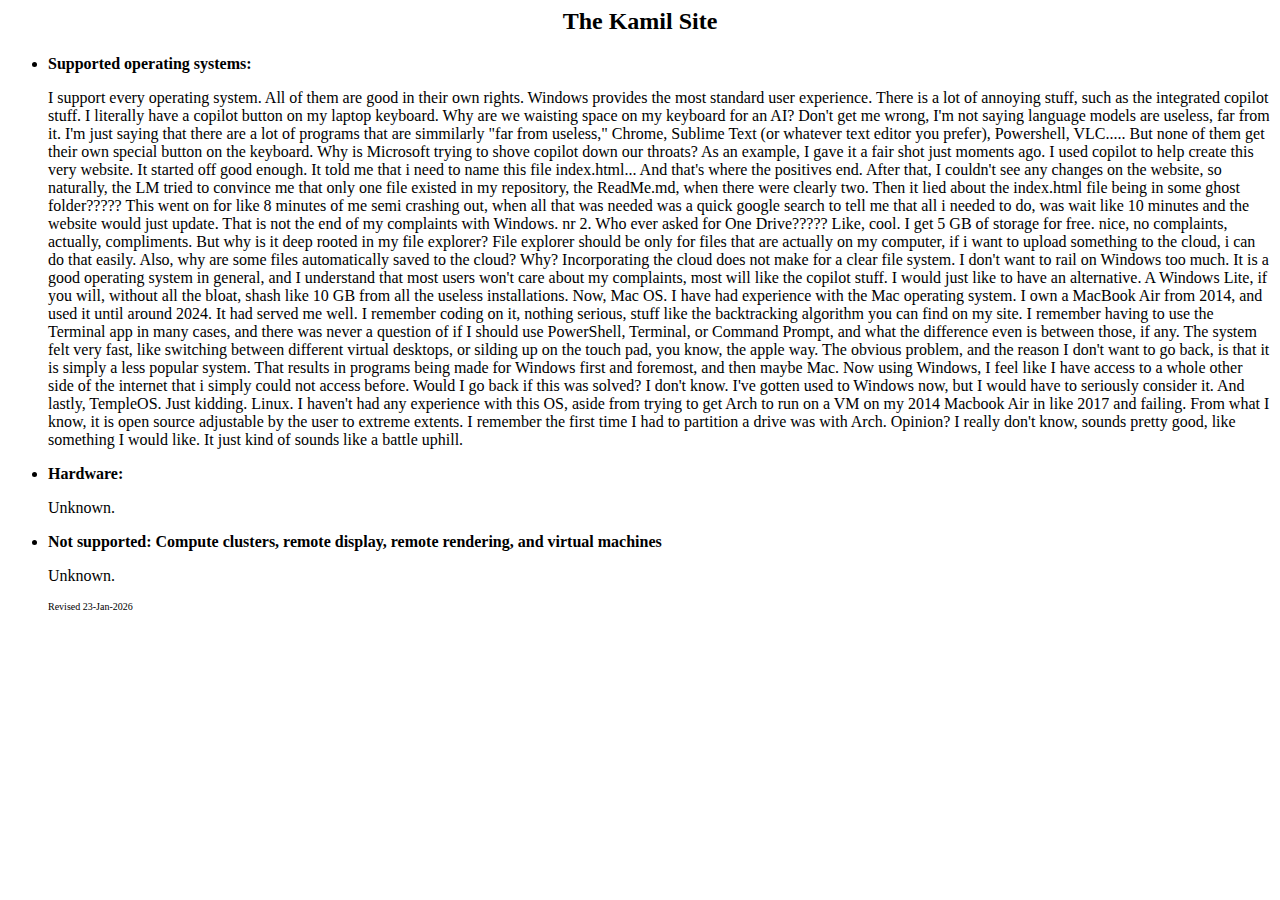
<file: index(0).html>
<html lang="en">
<head>
<title>The Kamil Site</title>
</head>
<body>
<a name="top"></a>

<div style="text-align: center;">
<h2>The Kamil Site

</h2>
</div>

<ul class="none">
<li><b>Supported operating systems:</b>
<p>
I support every operating system. All of them are good in their own rights. Windows provides the most standard user experience. There is a lot of annoying stuff, such as the integrated copilot stuff. I literally have a copilot button on my laptop keyboard. Why are we waisting space on my keyboard for an AI? Don't get me wrong, I'm not saying language models are useless, far from it. I'm just saying that there are a lot of programs that are simmilarly "far from useless," Chrome, Sublime Text (or whatever text editor you prefer), Powershell, VLC..... But none of them get their own special button on the keyboard. Why is Microsoft trying to shove copilot down our throats? As an example, I gave it a fair shot just moments ago. I used copilot to help create this very website. It started off good enough. It told me that i need to name this file index.html... And that's where the positives end. After that, I couldn't see any changes on the website, so naturally, the LM tried to convince me that only one file existed in my repository, the ReadMe.md, when there were clearly two. Then it lied about the index.html file being in some ghost folder????? This went on for like 8 minutes of me semi crashing out, when all that was needed was a quick google search to tell me that all i needed to do, was wait like 10 minutes and the website would just update. That is not the end of my complaints with Windows. nr 2. Who ever asked for One Drive????? Like, cool. I get 5 GB of storage for free. nice, no complaints, actually, compliments. But why is it deep rooted in my file explorer? File explorer should be only for files that are actually on my computer, if i want to upload something to the cloud, i can do that easily. Also, why are some files automatically saved to the cloud? Why? Incorporating the cloud does not make for a clear file system. I don't want to rail on Windows too much. It is a good operating system in general, and I understand that most users won't care about my complaints, most will like the copilot stuff. I would just like to have an alternative. A Windows Lite, if you will, without all the bloat, shash like 10 GB from all the useless installations. Now, Mac OS. I have had experience with the Mac operating system. I own a MacBook Air from 2014, and used it until around 2024. It had served me well. I remember coding on it, nothing serious, stuff like the backtracking algorithm you can find on my site. I remember having to use the Terminal app in many cases, and there was never a question of if I should use PowerShell, Terminal, or Command Prompt, and what the difference even is between those, if any. The system felt very fast, like switching between different virtual desktops, or silding up on the touch pad, you know, the apple way. The obvious problem, and the reason I don't want to go back, is that it is simply a less popular system. That results in programs being made for Windows first and foremost, and then maybe Mac. Now using Windows, I feel like I have access to a whole other side of the internet that i simply could not access before. Would I go back if this was solved? I don't know. I've gotten used to Windows now, but I would have to seriously consider it. And lastly, TempleOS. Just kidding. Linux. I haven't had any experience with this OS, aside from trying to get Arch to run on a VM on my 2014 Macbook Air in like 2017 and failing. From what I know, it is open source adjustable by the user to extreme extents. I remember the first time I had to partition a drive was with Arch. Opinion? I really don't know, sounds pretty good, like something I would like. It just kind of sounds like a battle uphill.
</p>
<li><b>Hardware:</b>
<p>
Unknown.
</p>
<li><b>Not supported: Compute clusters, remote display, remote rendering, 
and virtual machines</b>
<p>
Unknown.
</p>
<font size="-2">
Revised 23-Jan-2026
</font>
</ul>

</body>
</html>
</file>
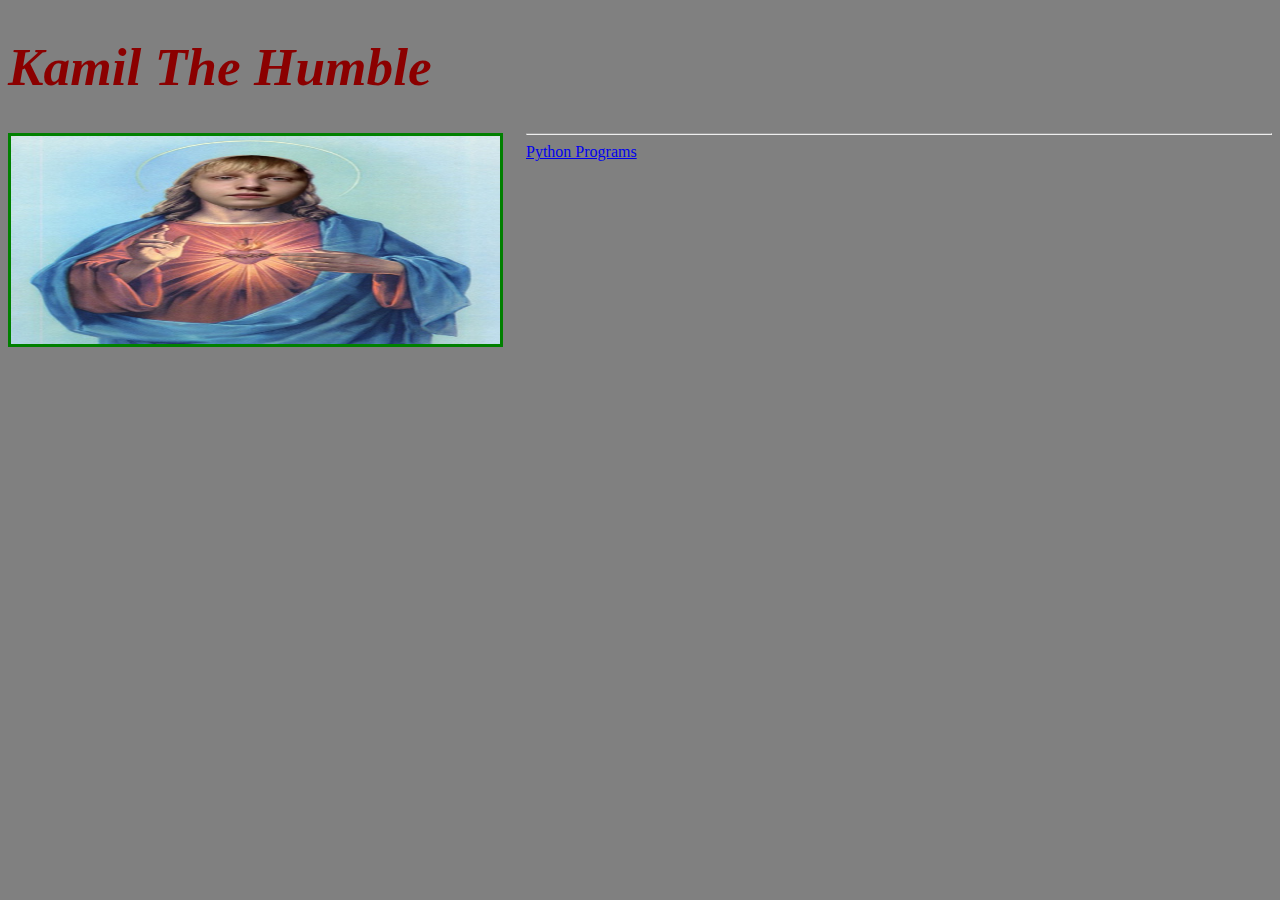
<file: Kamil_.html>
<!DOCTYPE html>
<html>

<head>
<link rel="stylesheet" href="CPT.css">
<title>Kamil The Big</title>

</head>

<body style="background-color:#808080;">

<h1>Kamil The Humble</h1>

<img src="The One True God, Kamil The Humble.jpg" width="239" height="320">
<hr>
<a href="Pythons.html" class="post-tag js-gps-track" title="" rel="tag">Python Programs</a>

</body>

</html>
</file>
<file: CPT.css>
<style>
div {
    border: 2px solid;
    padding: 20px;
    width: 300px;
    resize: horizontal;
    overflow: auto;
}
img {
  float: left;
  margin-right: 23px;
  border: solid green;
  padding: 2=px;
  width: 489px;
  height: 208px;

}
h1 {
  font-family: Courier Oblique;
  font-size: 40pt;
  color: darkred;
  font-style: italic;
}
a:hover {
  color: #F00F00
}
h2 {
  font-family: Courier Oblique;
  font-size: 22pt;
  font-style: oblique;
}
</style>
</file>
